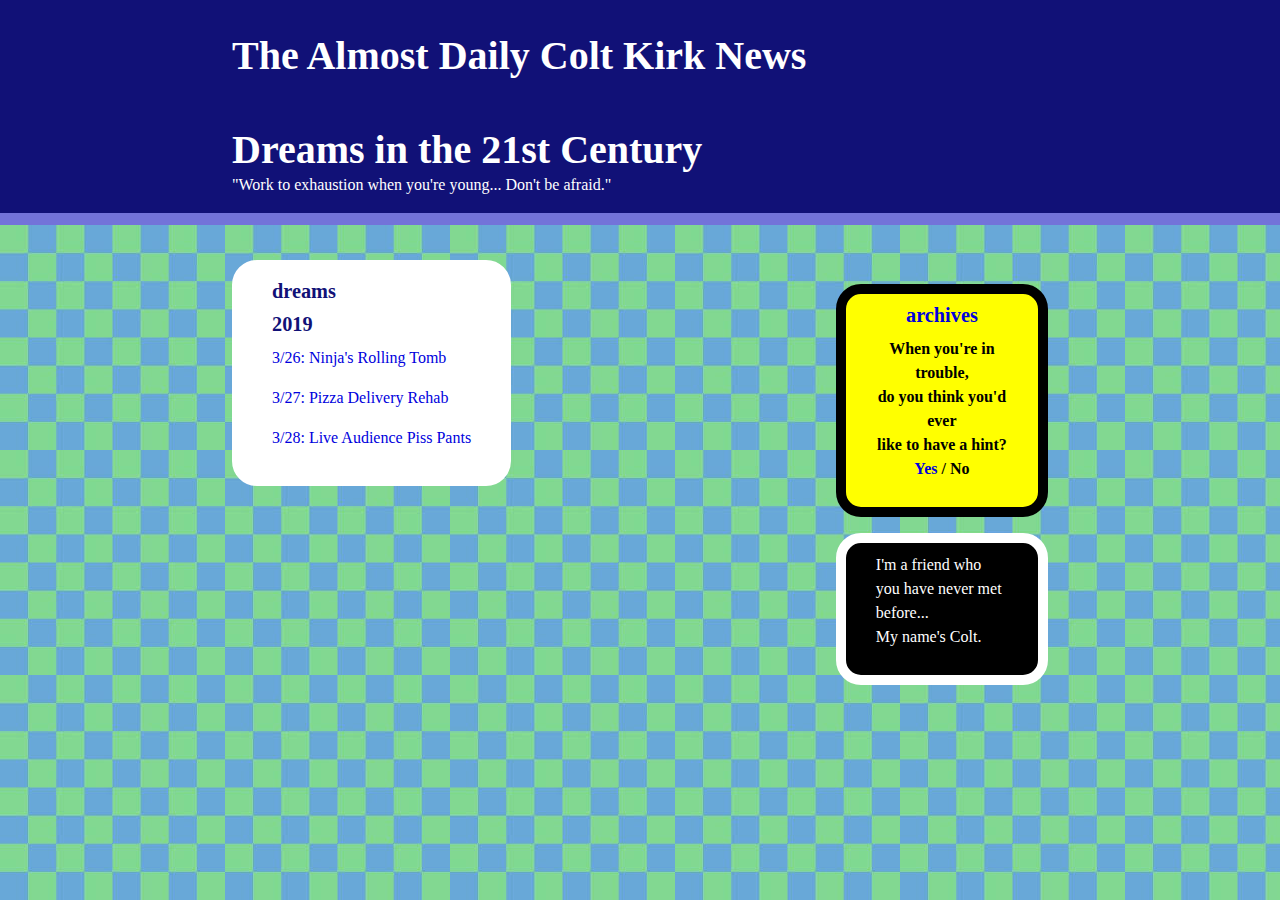
<file: index.html>
<!DOCTYP html>
<html>
  <head>
   <meta charset="utf-8">
   <title>Colt Kirk Daily News Site</title>
   <link rel="stylesheet" href="index.css" />
  </head>

<body>

  <div id="top">
    <div class="box">
      <a id="ck">
        The Almost Daily Colt Kirk News
        <br>
        <br>
        Dreams in the 21st Century
      </a>
      <p>
        "Work to exhaustion when you're young... Don't be afraid."
      </p>
    </div>
  </div>
<br>
  <div class="box">
    <div id="c1">
      <div class="ab">
        <h1>dreams</h1>
        <h2>2019</h2>
        <a href="./dr/3_26.html">3/26: Ninja's Rolling Tomb</a>
        <a href="3_27.html">3/27: Pizza Delivery Rehab</a>
        <a href="3_28.html">3/28: Live Audience Piss Pants</a>
      </div>
    </div>
    <br>
    <div id="c2">
      <div class ="sm">
        <h1>
          <a href="index.html">
            archives</a>
        </h1>
        <p>
          <b>
            When you're in trouble, <br> do you think you'd ever<br> like to have a hint? <br>
            <a href="https://twitter.com/colt_kirk">Yes</a>
          </b>
          <b>
            / <a>No</a>
          </b>
        </p>
      </div>
      <br>
      <p>
        <div class="bio">
          <p>
            I'm a friend who you have never met before... <br>My name's Colt.
        </div>
</body>
</html>
</file>
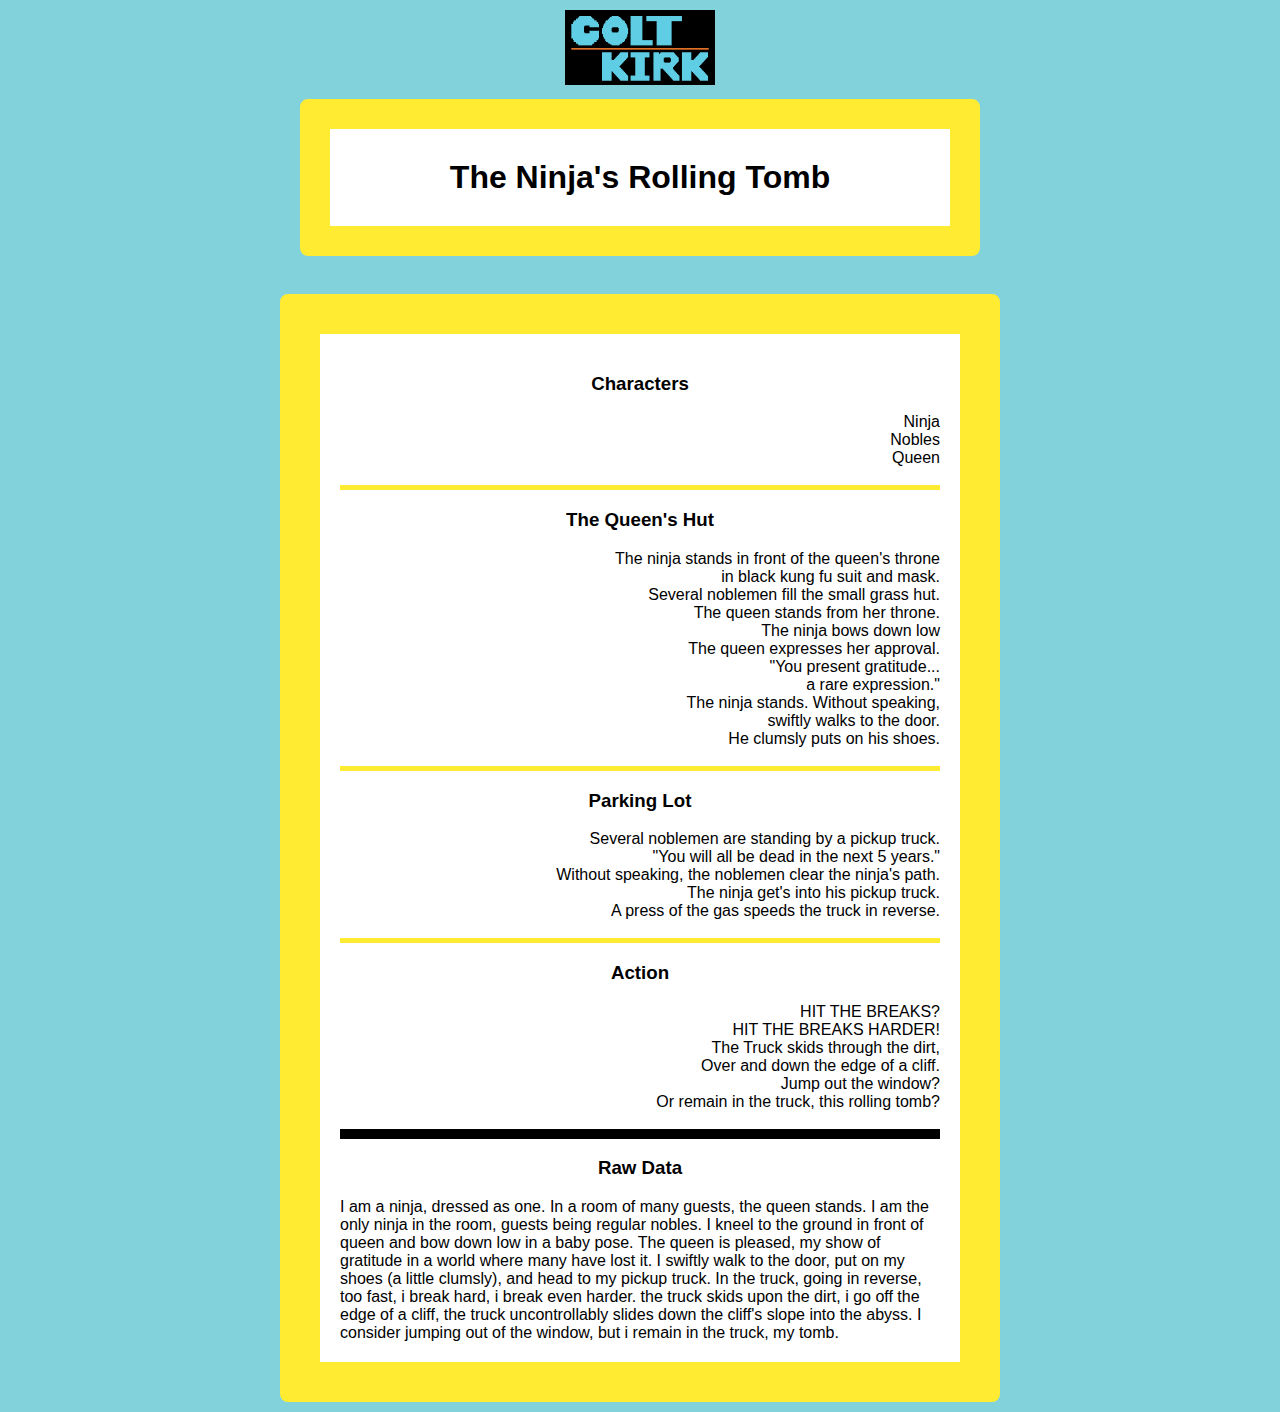
<file: 3_26.html>
<!DOCTYPE html>
<html>

<head>
  <meta charset="utf-8">
  <html lang="en">
  <title>3-26-2019</title> <link rel="stylesheet" href="3_26.css" />
</head>

<body>
   <div id="logo">
     <a href="../index.html">
       <img src="logo.png" alt="go home" width="150" height="75">
     </a>
   </div>
   <div id="header">
     <h1>The Ninja's Rolling Tomb</h1>
   </div>
<br>
   <div id="contents">
     
        <div class="item">
          <div class="text">
            <h3 class="title">Characters</h3>
            <div class="body">
           Ninja
           <br>
           Nobles
           <br>
           Queen
           <br><br>
             <div id="doko"><div>
         </div>
       </div>
  
     <div class="item">
       <div class="text">
         <h3 class="title">The Queen's Hut</h3>
         <div class="body">
           The ninja stands in front of the queen's throne<br>in
           black kung fu suit and mask.<br>Several noblemen fill the
           small grass hut.<br>  The queen stands from her throne.<br>
           The ninja bows down low<br> The queen expresses her
           approval.<br>"You present gratitude...<br>a rare
           expression."<br>The ninja stands. Without speaking,<br>
           swiftly walks to the door.<br>He clumsly puts on his
           shoes.<br><br>
            <div id="doko"></div>
         </div>
       </div>
     </div>
 
     <div class="item">
       <div class="text">
         <h3 class="title">Parking Lot</h3>
         <div class="body">
           Several noblemen are standing by a pickup truck.<br>"You
           will all be dead in the next 5 years."<br>Without
           speaking, the noblemen clear the ninja's path.<br>The
           ninja get's into his pickup truck.<br>A press of the gas
           speeds the truck in reverse.<br><br>
            <div id="doko"></div>
         </div>
       </div>
     </div>

     <div class="item">
       <div class="text">
         <h3 class="title">Action</h3>
         <div class="body">
           HIT THE BREAKS?<br>HIT THE BREAKS HARDER!<br>The Truck
           skids through the dirt,<br> Over and down the edge of a
           cliff.<br>Jump out the window?<br>Or remain in the
           truck, this rolling tomb?<br><br>
           <div id="boko"></div>
         </div>
       </div>
      </div>

     

      <div class="item">
       <div class="text">
         <h3 class="title">Raw Data</h3>
         <div class="rbody">
I am a ninja, dressed as one. In a room of many guests, the
queen stands. I am the only ninja in the room, guests being regular
nobles. I kneel to the ground in front of queen and bow down low in a
baby pose. The queen is pleased, my show of gratitude in a world where
many have lost it. I swiftly walk to the door, put on my shoes (a
little clumsly), and head to my pickup truck. In the truck, going in
reverse, too fast, i break hard, i break even harder. the truck skids
upon the dirt, i go off the edge of a cliff, the truck uncontrollably
slides down the cliff's slope into the abyss. I consider jumping out
of the window, but i remain in the truck, my tomb.
         </div>
       </div>
      </div>
      

</body>


</html>
</file>
<file: index.css>
a,
#ck {
    text-decoration: none
}
a:link {
    color:#00D
}
a:visited {
    color:purple
}
a:hover {
    text-decoration:underline
}
body, div {
    margin:0;
    padding:0;
    box-sizing:border-box
}
body {
    font:100%/1.5 verdana;
    color:#222
}
p, ul, blockquote, pre {
    margin:0 0 1em
}
ul {
    list-style:none;
    padding-left:1em;
    text-indent:-1em;
}

h1,
h2 {
    font:700 1.27em verdana;
    margin:0 0 .5em
}
h1, h2 {
    color:#117
}
blockquote {
    font-style:italic
}
pre, code {
    font:700 1em "courier new", monospace
}

pre {
    overflow:auto
}
.box {
    margin:0 auto;
    padding:0 12px
}
.s {
    font:.91em/1.4 verdana
}
.ab a {
    display:block;
    margin:0 0 1em;
    padding-left: 1em;
    text-indent:-1em
}


#top {
background: #117;
color: #FFF;
margin:0 0 .67em;
border:0 solid #7373D9;
border-width:0 0 12px;
padding:2em 0 0;
}

#ck {
font:700 2.5em georgia;
color:#FFF;
}

#perm {
 color:#222;
 background:#DDD;
 border:1px solid #BBB;
 padding:2px
}
@media screen and (min-width:768px) {
 blockquote,
 pre {
  margin-left:1.25em
 }
 .box {
  max-width:840px
 }
 #c1 {
  width:71%;
  float:left
 }
 #c2 {
  width:26%;
  float:right
 }
}

body {
background: url(./check.jpeg);
}

.ab {
    display: inline;
    border: 10px solid #ffffff; 
    border-radius: 25px; 
    background: #ffffff; 
    color: #ffffff; 
    padding: 10px 30px; 
    display: inline-block; 
    text-align: left;
    margin-left: auto; 
    margin-right: auto;
}

.sm {
    display: inline;
    border: 10px solid black; 
    border-radius: 25px; 
    background: yellow; 
    color: black; 
    padding: 10px 30px; 
    display: inline-block; 
    text-align: center;
    margin-upper: auto;
    margin-left: auto; 
    margin-right: auto;
}

.bio {
    display: inline;
    border: 10px solid white; 
    border-radius: 25px; 
    background: black; 
    color: white; 
    padding: 10px 30px;
    display: inline-block;
    margin-left: auto;
    margin-right: auto;
</file>
<file: 3_26.css>
body {
    background: #82d2dc;
}


html {
  font-family: sans-serif;
}



#logo {
  margin: 10px auto;
  text-align: center;
}

#header h1 {
    margin: 10px auto;
    border: 30px solid #FFEB32;
    border-radius: 8px;
    background: #FFFFFF;
    color: black;
    width: 600px;
    padding: 30px 10px;
    text-align: center;
}

#contents {
    margin: 10px auto;
    border: 40px solid #FFEB32;
    border-radius: 8px;
    background-color: #FFFFFF;
    color: black;
    width: 600px;
    padding: 20px 20px;
}

.title {
    text-align: center;
}

.body {
    text-align: right;
}

#doko {
    border-top: 5px solid #FFEB32;
}

#boko {
    border: 5px solid black;
}

.rbody {
    text-align: left;
}
</file>
